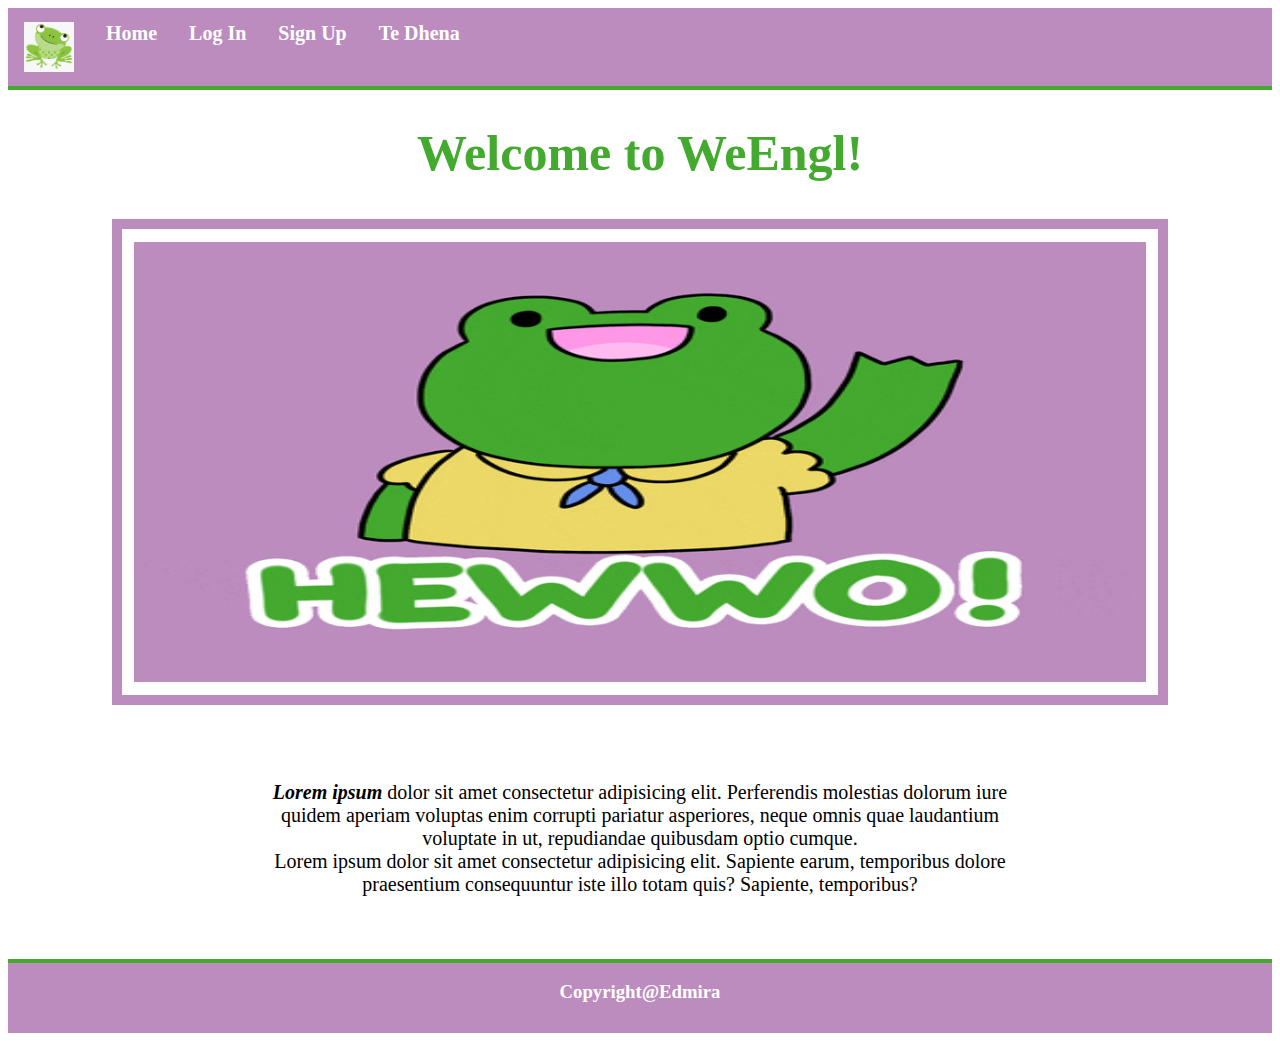
<file: index.html>
<!DOCTYPE html>
<html lang="en">
<head>
    <meta charset="UTF-8">
    <meta http-equiv="X-UA-Compatible" content="IE=edge">
    <meta name="viewport" content="width=device-width, initial-scale=1.0">
    <link rel="stylesheet" href="stilet/stili1.css">
    <title>WeEngl</title>
</head>
<body>
    <div class="container">
        </div class="menu"> 
            <ul>
                <div class="logo">
                    <li><a href="index.html"><img src="img/logo.png"></a></li>
                </div>
                <li><a href="index.html">Home</a></li>
                <li><a href="login.html">Log In</a></li> 
                <li><a href="signup.html">Sign Up</a></li>
                <li><a href="tedhena.html">Te Dhena</a></li>
            </ul>
            <h1>Welcome to WeEngl!</h1>
        </div>
        <div class="imazhi">
            <img src="img/welcome.gif" alt="Welcome">
        </div><br>
        <div class="pershkrimi">
            <p><i><b> Lorem ipsum</b></i> dolor sit amet consectetur adipisicing elit. Perferendis molestias dolorum iure quidem aperiam voluptas enim corrupti pariatur asperiores, neque omnis quae laudantium voluptate in ut, repudiandae quibusdam optio cumque.
                <br> Lorem ipsum dolor sit amet consectetur adipisicing elit. Sapiente earum, temporibus dolore praesentium consequuntur iste illo totam quis? Sapiente, temporibus?</p>
        </div>
        <div class="footer">
            <h3>Copyright@Edmira</h3>
        </div>
    </div>
</body>
</html>
</file>
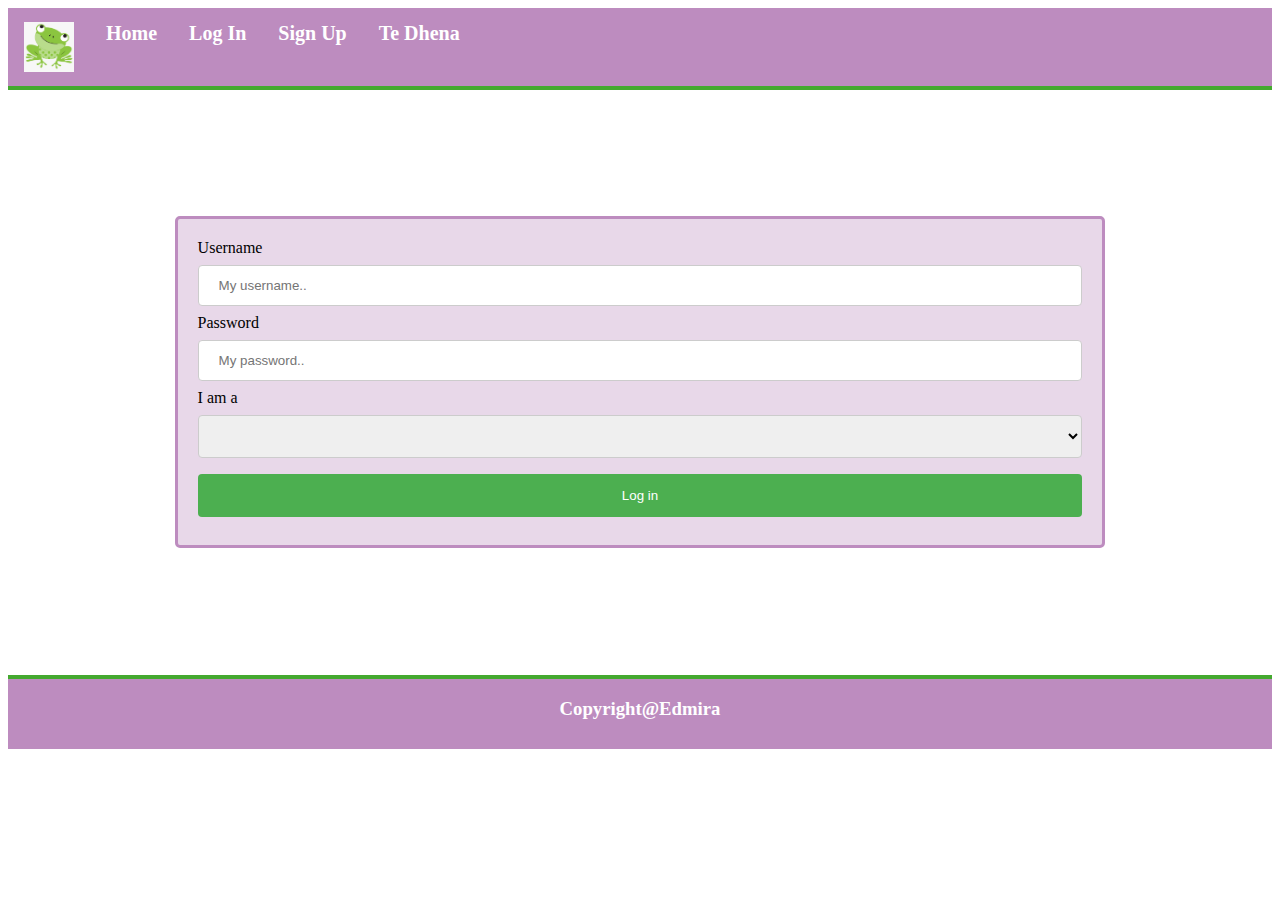
<file: login.html>
<!DOCTYPE html>
<html lang="en">
<head>
    <meta charset="UTF-8">
    <meta http-equiv="X-UA-Compatible" content="IE=edge">
    <meta name="viewport" content="width=device-width, initial-scale=1.0">
    <link rel="stylesheet" href="stilet/stili1.css">
    <title>WeEngl</title>
</head>
<body>
    <div class="container">
        </div class="menu"> 
            <ul>
                <li><a href="index.html"><img src="img/logo.png"></a></li>
                <li><a href="index.html">Home</a></li>
                <li><a href="login.html">Log In</a></li> 
                <li><a href="signup.html">Sign Up</a></li>
                <li><a href="tedhena.html">Te Dhena</a></li>
            </ul>
        </div>
        <div class="logini">
            <form action="index.html">
              <label for="fname">Username</label>
              <input type="text" id="username" name="username" placeholder="My username..">
          
              <label for="mypassword">Password</label>
              <input type="password" id="mypassword" name="mypassword" placeholder="My password..">
          
              <label for="Iam">I am a</label>
              <select id="Iam" name="Iam">
                <option value=""></option> 
                <option value="teacher">Teacher</option>
                <option value="student">Student</option>
              </select>
            
              <input type="submit" value="Log in">
            </form>
          </div>
        <div class="footer">
            <h3>Copyright@Edmira</h3>
        </div>
    </div>
</body>
</html>
</file>
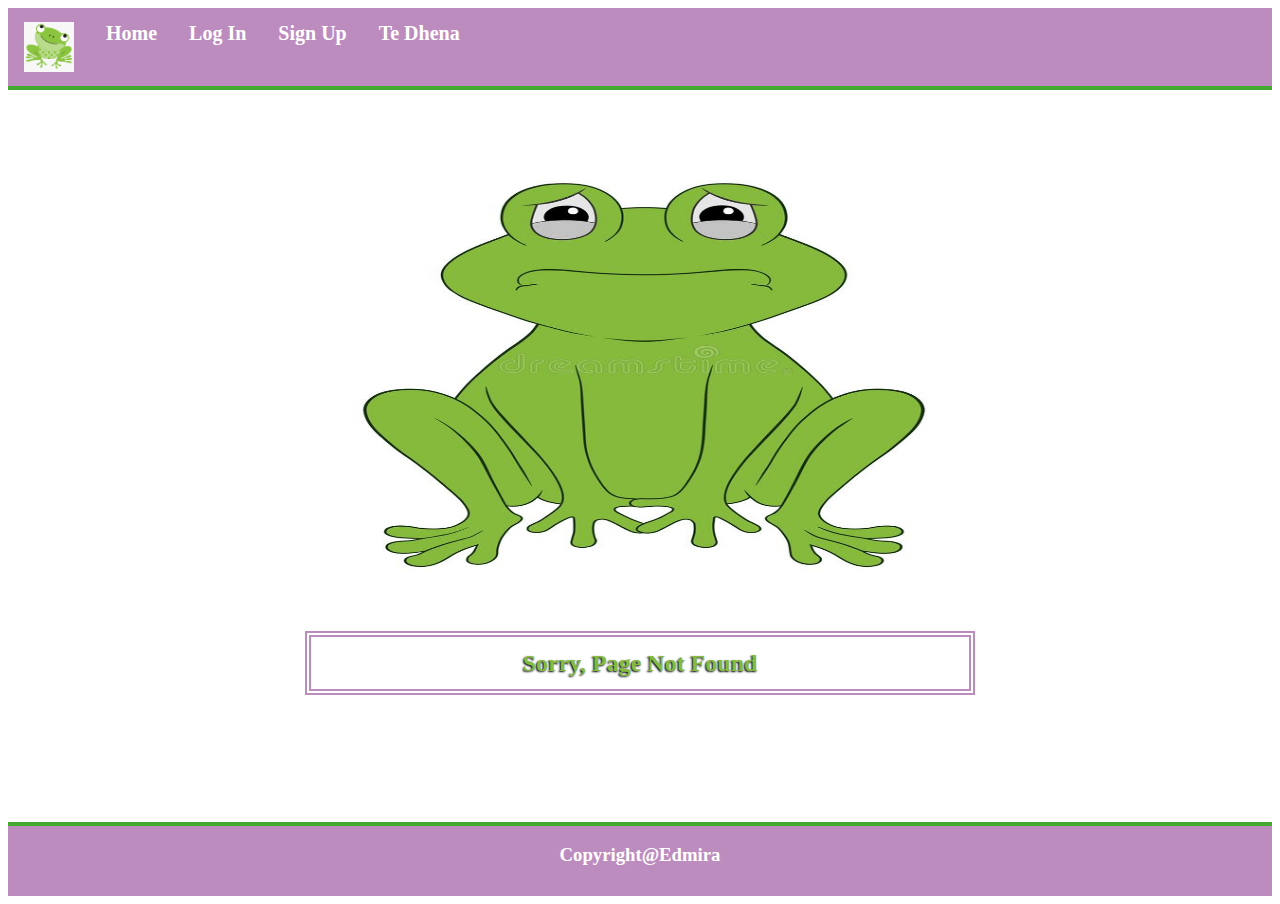
<file: signup.html>
<!DOCTYPE html>
<html lang="en">
<head>
    <meta charset="UTF-8">
    <meta http-equiv="X-UA-Compatible" content="IE=edge">
    <meta name="viewport" content="widtd=device-widtd, initial-scale=1.0">
    <link rel="stylesheet" href="stilet/stili1.css">
    <title>WeEngl</title>
</head>
<body>
    <div class="container">
        </div class="menu"> 
            <ul>
                <li><a href="index.html"><img src="img/logo.png"></a></li>
                <li><a href="index.html">Home</a></li>
                <li><a href="login.html">Log In</a></li> 
                <li><a href="signup.html">Sign Up</a></li>
                <li><a href="tedhena.html">Te Dhena</a></li>
            </ul>
        </div> 
        <div class="nukugjet">
            <img src="./img/notfound.jpg" alt="notfound">
            <h2>Sorry, Page Not Found</h2>
        </div>

        <div class="footer">
            <h3>Copyright@Edmira</h3>
        </div>
    </div>
</body>
</html>
</file>
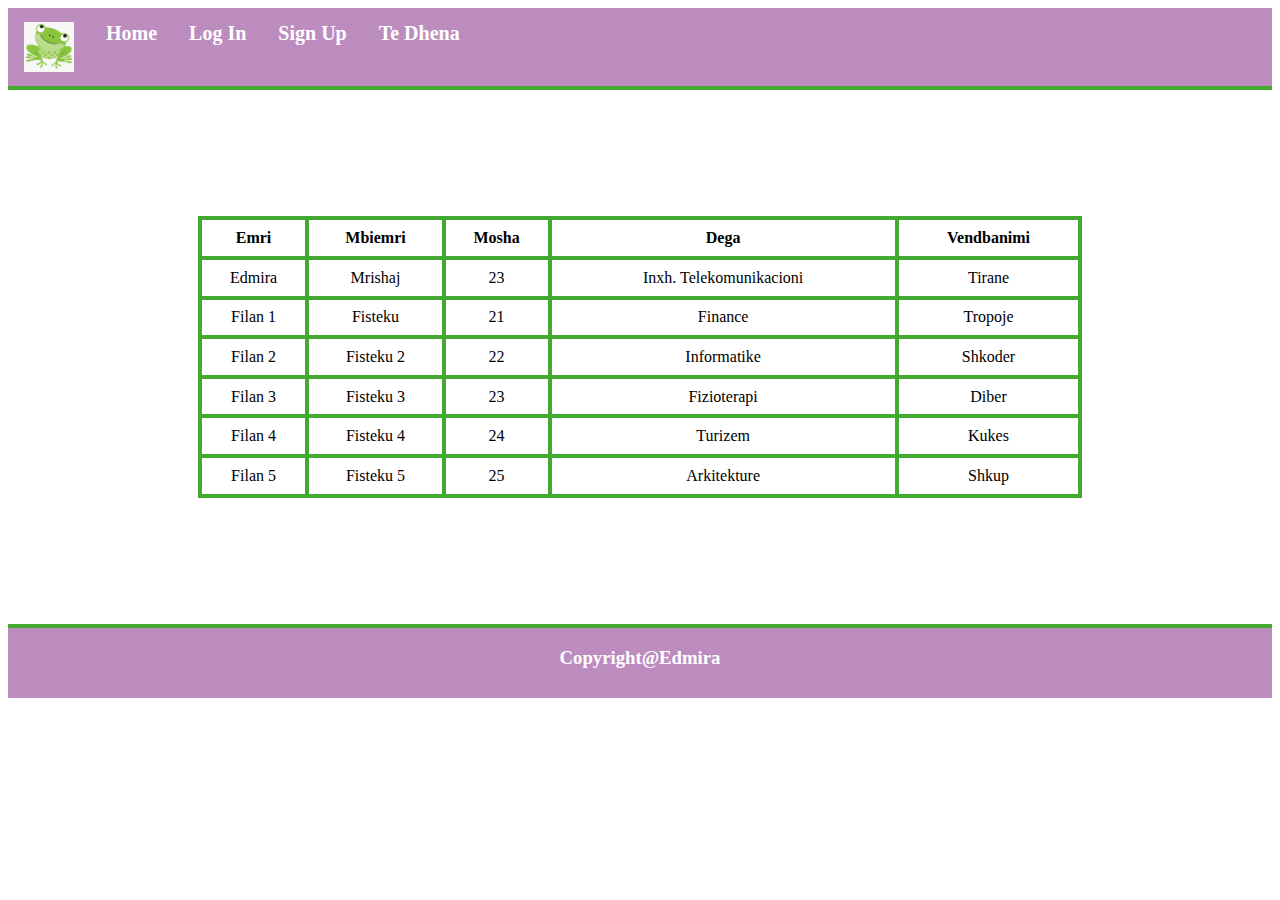
<file: tedhena.html>
<!DOCTYPE html>
<html lang="en">
<head>
    <meta charset="UTF-8">
    <meta http-equiv="X-UA-Compatible" content="IE=edge">
    <meta name="viewport" content="widtd=device-widtd, initial-scale=1.0">
    <link rel="stylesheet" href="stilet/stili1.css">
    <title>WeEngl</title>
</head>
<body>
    <div class="container">
        </div class="menu"> 
            <ul>
                <li><a href="index.html"><img src="img/logo.png"></a></li>
                <li><a href="index.html">Home</a></li>
                <li><a href="login.html">Log In</a></li> 
                <li><a href="signup.html">Sign Up</a></li>
                <li><a href="tedhena.html">Te Dhena</a></li>
            </ul>
        </div>
        <div class="tabela">
            <table>
                <tr>
                 <thead>
                    <th>Emri</th>
                    <th>Mbiemri</th>
                    <th>Mosha</th>
                    <th>Dega</th>
                    <th>Vendbanimi</th>
                 </thead>
                </tr>
                <tr>
                    <td>Edmira</td>
                    <td>Mrishaj</td>
                    <td>23</td>
                    <td>Inxh. Telekomunikacioni</td>
                    <td>Tirane</td>
                </tr>
                <tr>
                    <td>Filan 1</td>
                    <td>Fisteku </td>
                    <td>21</td>
                    <td>Finance</td>
                    <td>Tropoje</td>
                </tr>
                <tr>
                    <td>Filan 2</td>
                    <td>Fisteku 2 </td>
                    <td>22</td>
                    <td>Informatike</td>
                    <td>Shkoder</td>
                </tr>
                <tr>
                    <td>Filan 3</td>
                    <td>Fisteku 3</td>
                    <td>23</td>
                    <td>Fizioterapi</td>
                    <td>Diber</td>
                </tr>
                <tr>
                    <tr>
                        <td>Filan 4</td>
                        <td>Fisteku 4</td>
                        <td>24</td>
                        <td>Turizem</td>
                        <td>Kukes</td>
                    </tr>
                </tr>
                <tr>
                    <tr>
                        <td>Filan 5</td>
                        <td>Fisteku 5</td>
                        <td>25</td>
                        <td>Arkitekture</td>
                        <td>Shkup</td>
                    </tr>
                </tr>
            </table>
        </div>

        <div class="footer">
            <h3>Copyright@Edmira</h3>
        </div>
    </div>
</body>
</html>
</file>
<file: stilet/stili1.css>
ul{ 
list-style-type: none;
margin: 0;
padding: 0;
overflow: hidden;
background-color: #bd8cbf;
width: 100%;
border-bottom: 4px solid #44a92f;
}

li{
    float: left;    
}

li a {
    display: block;
    color: white;
    font-weight: bold;
    font-size: 20px;
    text-align: center;
    height: 50px;
    padding: 14px 16px;
    text-decoration: none;
  }

li img {
    width: 50px;
    height: 50px;
}  

li a:hover {
    background-color: white;
    color: #44a92f;
}
h1 {
    font-size: 50px;
    text-align: center;
    color: #44a92f;
}
.imazhi img{
    display: block;
    margin-left: auto;
    margin-right: auto;
    width: 80%;
    height: 440px;
    margin-top: 3%;
    margin-bottom: 3%;    
    border: 10px solid #bd8cbf;
    padding: 1%;
}
.pershkrimi p{
    width: 60%;
    display: block;
    margin-left: auto;
    margin-bottom: 5%;
    margin-right: auto;
    text-align: center;
    font-size: 20px;
}
.footer{
    margin: 0;
    padding: 0;
    height: 70px;
    overflow: hidden;
    background-color: #bd8cbf;
    color: white;
    text-align: center;
    width: 100%;
    border-top: 4px solid #44a92f;
}

table{
    width: 70%;
    border-collapse: collapse;
    margin-top: 10%;
    margin-bottom: 10%;
    margin-left: auto;
    margin-right: auto;
}
table, th, td{
    border: 4px solid #44a92f;
    text-align: center;
}
th, td{
    padding: 1%;
}
tr:hover{
    background-color: #bd8cbf;
    color:white;
    font-weight:bold;
    text-decoration:underline;
}
input[type=text], select {
    width: 100%;
    padding: 12px 20px;
    margin: 8px 0;
    display: inline-block;
    border: 1px solid #ccc;
    border-radius: 4px;
    box-sizing: border-box;
  }
  input[type=password], select {
    width: 100%;
    padding: 12px 20px;
    margin: 8px 0;
    display: inline-block;
    border: 1px solid #ccc;
    border-radius: 4px;
    box-sizing: border-box;
  }
  input[type=submit] {
    width: 100%;
    background-color: #4CAF50;
    color: white;
    padding: 14px 20px;
    margin: 8px 0;
    border: none;
    border-radius: 4px;
    cursor: pointer;
  }
  
  input[type=submit]:hover {
    background-color: #44a92fbd;
  }
  
 .logini {
    border: 3px solid #bd8cbf;
    border-radius: 5px;
    background-color: #bd8cbf57;
    padding: 20px;
    margin-top: 10%;
    margin-bottom: 10%;
    margin-left: auto;
    margin-right: auto;
    width: 70%;
  }
  .nukugjet img{
  display: block;
  margin-left: auto;
  margin-right: auto;
  width: 60%;
  height: 440px;
  margin-top: 3%;
  margin-bottom: 3%;    
  padding: 1%;
  }
  .nukugjet h2{
    text-align: center;
    text-shadow: -1px 1px 2px black;
    margin-top: 2%;
    margin-bottom: 10%;
    color: #86ba3c;
    border: 6px double #bd8cbf;
    width: 50%;
    margin-left: auto;
    margin-right: auto;
    padding: 1%;
  }
</file>
